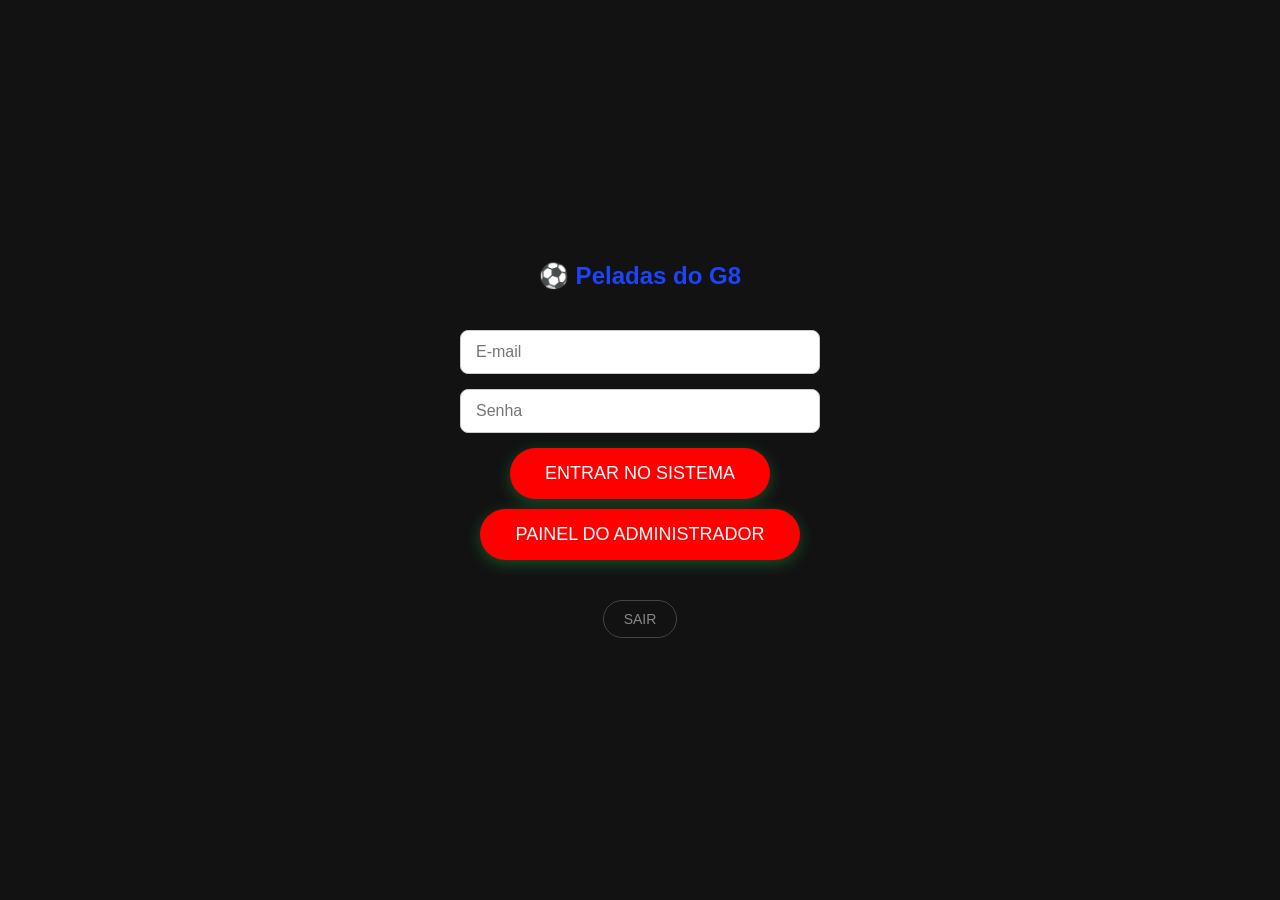
<file: index.html>
<!DOCTYPE html>
<html lang="pt-br">
<head>
    <meta charset="UTF-8">
    <meta name="viewport" content="width=device-width, initial-scale=1.0">
    <title>Peladas do G8 - Acesso</title>
    <!-- CSS Externo -->
    <link rel="stylesheet" href="src/css/styles.css">
    <script src="src/javascript/supabase-lib.js"></script>
    <script src="src/javascript/script.js"></script>
    
</head>
<body>

    <div class="logo">⚽ Peladas do G8</div> 

    <div id="login-container">
        <input type="email" id="email" placeholder="E-mail" required>
        <input type="password" id="password" placeholder="Senha" required>
        
        <!-- Chamamos a função com window. para garantir que o navegador a encontre -->
        <button class="btn-entrar" onclick="handleLogin(1)">
            ENTRAR NO SISTEMA
        </button>
        <button id="btn-admin" class="btn-entrar" style="margin-top: 10px;" onclick="handleLogin(2)">
            PAINEL DO ADMINISTRADOR
        </button>
        <div id="message" style="margin-top: 10px; color: #ff4d4d; font-size: 14px;"></div>
    </div>

    <button class="btn-sair" onclick="sairDaTela()">SAIR</button>

</body>
</html>
</file>
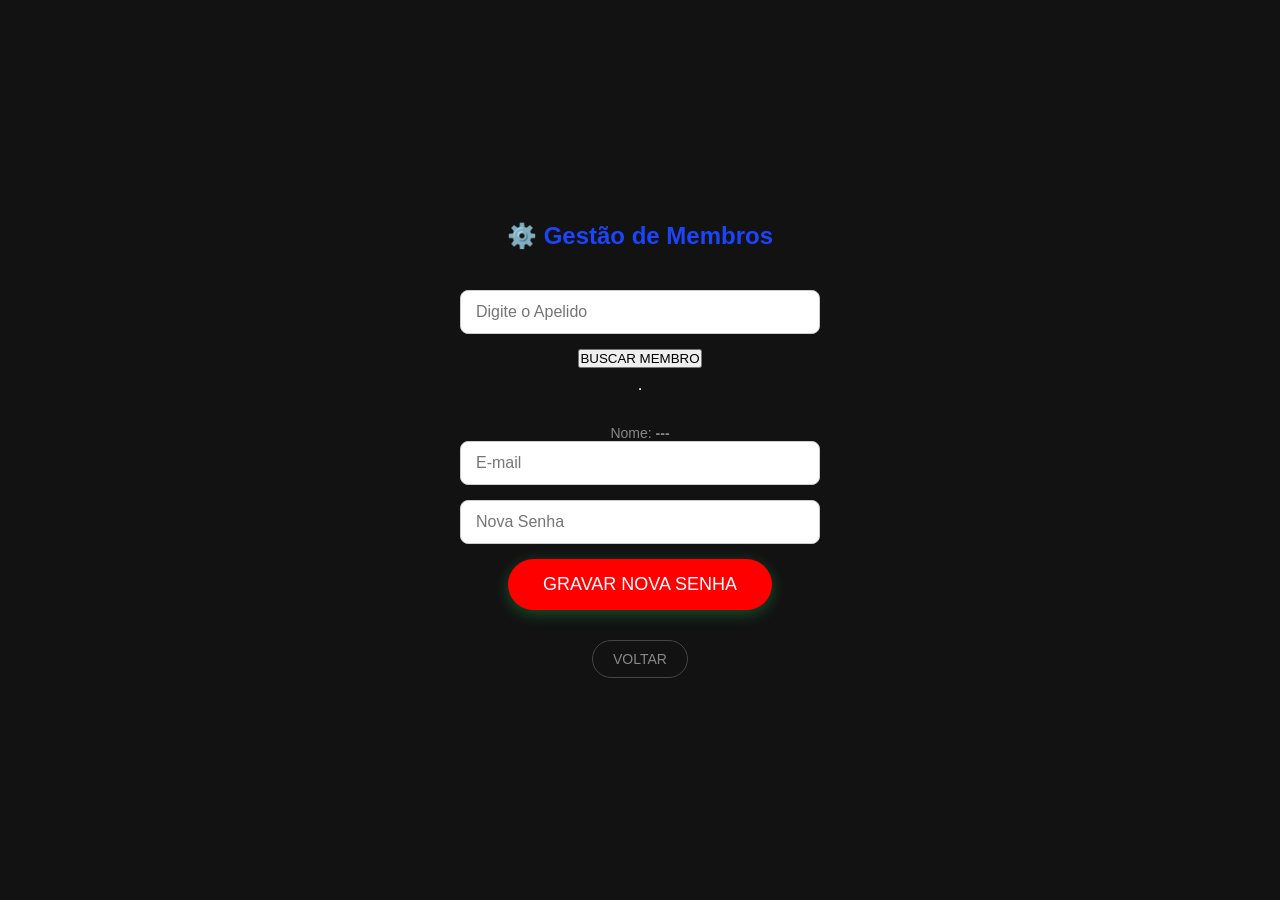
<file: admin.html>
<!DOCTYPE html>
<html lang="pt-br">
<head>
    <meta charset="UTF-8">
    <title>G8 - Gestão de Membros</title>
    <link rel="stylesheet" href="src/css/styles.css">
    <script src="src/javascript/supabase-lib.js"></script>
    <script src="src/javascript/admin.js"></script> <!-- Script específico para admin -->
</head>
<body>
    <div class="logo">⚙️ Gestão de Membros</div>
   <div id="login-container">
    <input type="text" id="apelido-busca" placeholder="Digite o Apelido">
    <button onclick="buscarMembro()">BUSCAR MEMBRO</button>
    
    <hr style="margin: 20px 0;">
    
    <p>Nome: <strong id="nome-membro">---</strong></p>
    
    <!-- data-user-id vai guardar o ID secreto do usuário -->
    <input type="email" id="email-membro" placeholder="E-mail" readonly data-user-id="">
    
    <input type="password" id="nova-senha" placeholder="Nova Senha">
    
    <button class="btn-entrar" onclick="atualizarSenha()">
        GRAVAR NOVA SENHA
    </button>
</div>

    <button class="btn-sair" onclick="window.location.href='index.html'">VOLTAR</button>
</body>
</html>
</file>
<file: src/css/styles.css>
*{
    margin: 0;
    padding: 0;
    box-sizing: border-box;
}

nav{
    background-color: white;
}

nav li{
    display: inline-block;
}

nav li a{
    display: inline-block;
    color: white;
    text-decoration: none;
    padding: 15px;
}

nav li a:hover{
    background-color: red;
}

.dropdown-menu{
    position: absolute;
    box-shadow: 0 0 2px black;
    display: none;
}

.dropdown-menu a {
    cursor: pointer; /* Muda o mouse para "mãozinha" */
    display: flex;
    align-items: center;
    gap: 10px;
}

.dropdown-menu a{
    display: block;
    color: white ;
}

.dropdown:hover .dropdown-menu{
    display: block;
}

.item-description {
    width: 0px;
    overflow: hidden;
    white-space: nowrap;
    text-overflow: ellipsis;
    font-size: 14px;
    transition: width .6s;
    height: 0px;
}

#logout_btn {
    border: none;
    padding: 12px;
    font-size: 14px;
    display: flex;
    gap: 20px;
    align-items: center;
    border-radius: 8px;
    text-align: start;
    cursor: pointer;
    background-color: transparent;
}
#logout_btn:hover {
    background-color: #e3e9f7;
}
#logout {
    border-top: 1px solid #e3e9f7;
    padding: 12px;
}

   body {
            margin: 0;
            height: 100vh;
            display: flex;
            flex-direction: column;
            justify-content: center;
            align-items: center;
            background-color: #121212; /* Fundo escuro elegante */
            font-family: 'Segoe UI', Tahoma, Geneva, Verdana, sans-serif;
            color: white;
        }

        .logo {
            margin-bottom: 20px;
            font-size: 24px;
            font-weight: bold;
            color: #1c45fb;
        }

        .btn-entrar {
            padding: 15px 35px;
            font-size: 18px;
            cursor: pointer;
            background-color: #ff0000;
            color: white;
            border: none;
            border-radius: 50px;
            transition: 0.3s;
            box-shadow: 0 4px 15px rgba(40, 167, 69, 0.4);
        }

        .btn-entrar:hover {
            background-color: #3bc91e;
            transform: translateY(-3px);
        }

        p {
            margin-top: 15px;
            font-size: 14px;
            color: #888;
        }

    .btn-sair {
        margin-top: 10px;
        padding: 10px 20px;
        background: transparent;
        color: #888;
        border: 1px solid #444;
        border-radius: 50px;
        cursor: pointer;
        font-size: 14px;
        transition: 0.3s;
    }

    .btn-sair:hover {
        color: #ff4d4d;
        border-color: #ff4d4d;
    }
 /* Container centralizado */
  #login-container {
    display: flex;
    flex-direction: column;
    align-items: center;
    justify-content: center;
    width: 100%;
    max-width: 400px; /* Limita a largura em telas grandes */
    margin: 0 auto;   /* Centraliza o container na página */
    padding: 20px;
    box-sizing: border-box;
  }
/* Container no topo */
#login-container-base {
    display: flex;
    flex-direction: column;
    /* Alinha os itens internos à esquerda */
    align-items: flex-start; 
    /* Garante que fiquem no topo verticalmente */
    justify-content: flex-start; 
    
    width: 360px;
    max-width: 100%; 
    
    padding: 20px 15px;
    box-sizing: border-box;

    /* Posicionamento fixo no topo esquerdo */
    position: absolute;
    top: 0;
    left: 0; /* Alinhado à borda esquerda da tela */
    /* Removido o transform que puxava para o centro */
}

  /* Estilização dos Inputs */
  #login-container input {
    width: 100%;
    padding: 12px 15px;
    margin-bottom: 15px; /* Espaçamento entre os campos */
    border: 1px solid #ccc;
    border-radius: 8px;  /* Bordas arredondadas */
    font-size: 16px;
    box-sizing: border-box; /* Garante que o padding não aumente a largura */
    outline: none;
    transition: border-color 0.3s;
  }

  /* Efeito de foco nos inputs */
  #login-container input:focus {
    border-color: #007bff;
    box-shadow: 0 0 5px rgba(0, 123, 255, 0.2);
  }

#main-content {
    width: 100%;
    padding: 20px;
    box-sizing: border-box;
    display: flex;
    flex-direction: column;
    align-items: center; /* Mantém tudo alinhado ao centro */
}
</file>
